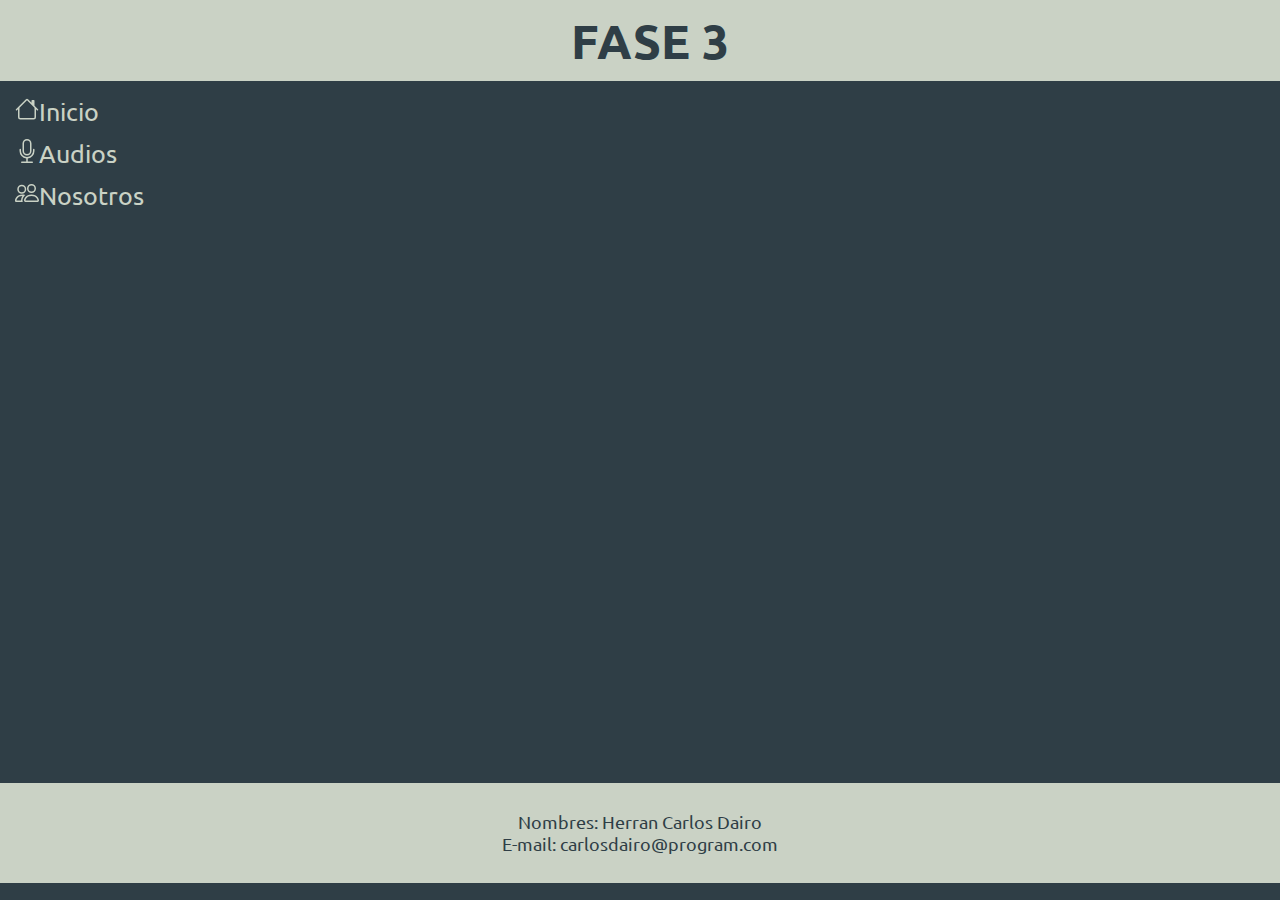
<file: index.html>
<!DOCTYPE html>
<html lang="en">
<head>
    <meta charset="UTF-8">
    <meta http-equiv="X-UA-Compatible" content="IE=edge">
    <meta name="viewport" content="width=device-width, initial-scale=1.0">
    <title>Mi pagina</title>
    <link rel="stylesheet" href="./src/gird.css">
    
</head>
<body>

    <div id="encabezado">
        <h1>FASE 3</h1>
    </div>

    <div id="barra-navegacion">
        <ul>
            <li><a href="./index.html"><svg xmlns="http://www.w3.org/2000/svg" width="24" height="24" fill="currentColor" class="bi bi-house" viewBox="0 0 16 16">
                <path d="M8.707 1.5a1 1 0 0 0-1.414 0L.646 8.146a.5.5 0 0 0 .708.708L2 8.207V13.5A1.5 1.5 0 0 0 3.5 15h9a1.5 1.5 0 0 0 1.5-1.5V8.207l.646.647a.5.5 0 0 0 .708-.708L13 5.793V2.5a.5.5 0 0 0-.5-.5h-1a.5.5 0 0 0-.5.5v1.293L8.707 1.5ZM13 7.207V13.5a.5.5 0 0 1-.5.5h-9a.5.5 0 0 1-.5-.5V7.207l5-5 5 5Z"/>
              </svg>Inicio</a></li>
            <li><a href="./src/views/audios.html"><svg xmlns="http://www.w3.org/2000/svg" width="24" height="24" fill="currentColor" class="bi bi-mic" viewBox="0 0 16 16">
                <path d="M3.5 6.5A.5.5 0 0 1 4 7v1a4 4 0 0 0 8 0V7a.5.5 0 0 1 1 0v1a5 5 0 0 1-4.5 4.975V15h3a.5.5 0 0 1 0 1h-7a.5.5 0 0 1 0-1h3v-2.025A5 5 0 0 1 3 8V7a.5.5 0 0 1 .5-.5z"/>
                <path d="M10 8a2 2 0 1 1-4 0V3a2 2 0 1 1 4 0v5zM8 0a3 3 0 0 0-3 3v5a3 3 0 0 0 6 0V3a3 3 0 0 0-3-3z"/>
              </svg>Audios</a></li>
            <li><a href="./src/views/nosotros.html"><svg xmlns="http://www.w3.org/2000/svg" width="24" height="24" fill="currentColor" class="bi bi-people" viewBox="0 0 16 16">
                <path d="M15 14s1 0 1-1-1-4-5-4-5 3-5 4 1 1 1 1h8Zm-7.978-1A.261.261 0 0 1 7 12.996c.001-.264.167-1.03.76-1.72C8.312 10.629 9.282 10 11 10c1.717 0 2.687.63 3.24 1.276.593.69.758 1.457.76 1.72l-.008.002a.274.274 0 0 1-.014.002H7.022ZM11 7a2 2 0 1 0 0-4 2 2 0 0 0 0 4Zm3-2a3 3 0 1 1-6 0 3 3 0 0 1 6 0ZM6.936 9.28a5.88 5.88 0 0 0-1.23-.247A7.35 7.35 0 0 0 5 9c-4 0-5 3-5 4 0 .667.333 1 1 1h4.216A2.238 2.238 0 0 1 5 13c0-1.01.377-2.042 1.09-2.904.243-.294.526-.569.846-.816ZM4.92 10A5.493 5.493 0 0 0 4 13H1c0-.26.164-1.03.76-1.724.545-.636 1.492-1.256 3.16-1.275ZM1.5 5.5a3 3 0 1 1 6 0 3 3 0 0 1-6 0Zm3-2a2 2 0 1 0 0 4 2 2 0 0 0 0-4Z"/>
              </svg>Nosotros</a></li>
          </ul>
    </div>

    <footer>
        <p>Nombres: Herran Carlos Dairo</p>
        <p>E-mail: carlosdairo@program.com</p>
    </footer>

    
    
</body>
</html>
</file>
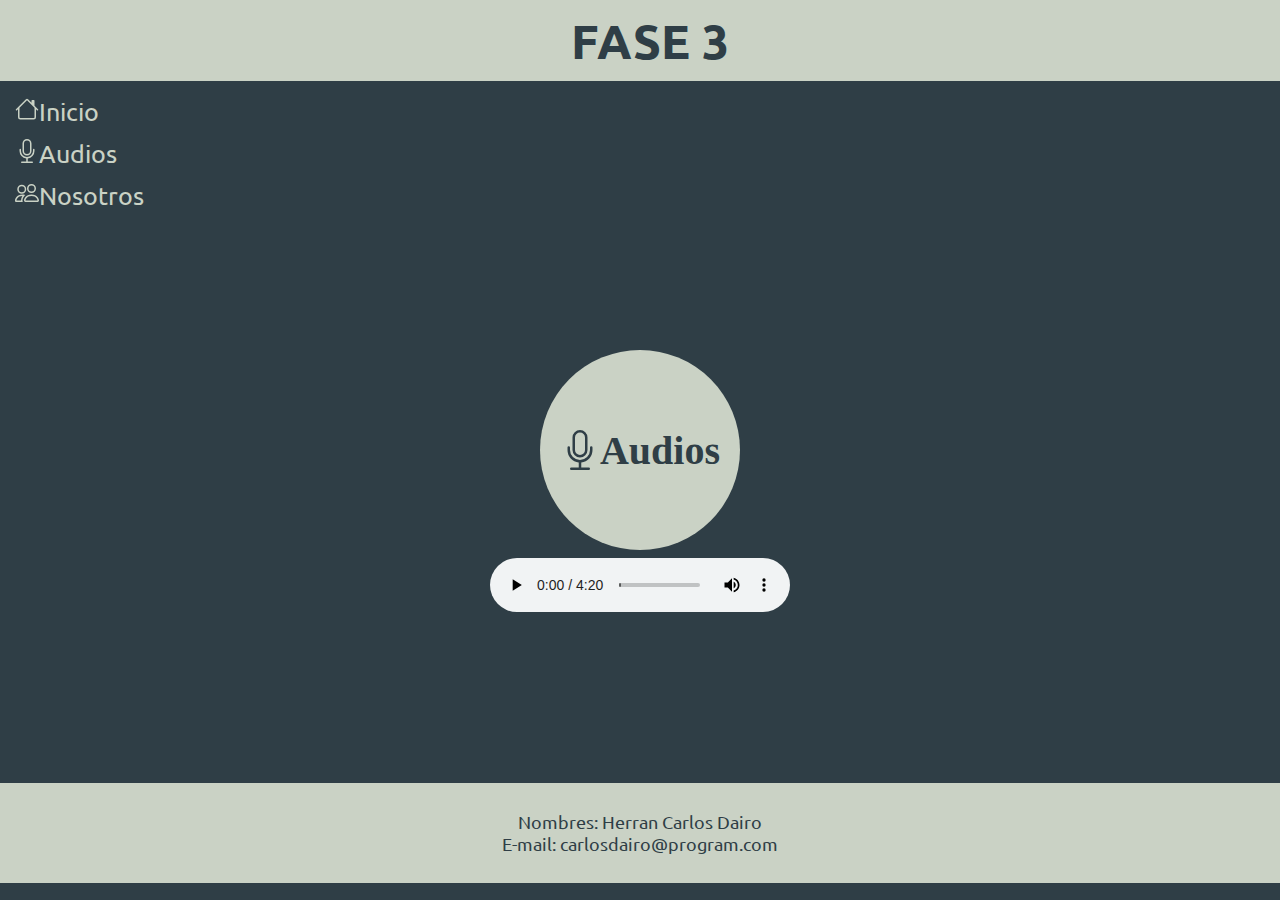
<file: src/views/audios.html>
<!DOCTYPE html>
<html lang="en">
<head>
    <meta charset="UTF-8">
    <meta http-equiv="X-UA-Compatible" content="IE=edge">
    <meta name="viewport" content="width=device-width, initial-scale=1.0">
    <title>Mi pagina</title>
    <link rel="stylesheet" href="../gird.css">
    
</head>
<body>

    <div id="encabezado">
        <h1>FASE 3</h1>
    </div>

    <div id="barra-navegacion">
        <ul>
            <li><a href="../../index.html"><svg xmlns="http://www.w3.org/2000/svg" width="24" height="24" fill="currentColor" class="bi bi-house" viewBox="0 0 16 16">
                <path d="M8.707 1.5a1 1 0 0 0-1.414 0L.646 8.146a.5.5 0 0 0 .708.708L2 8.207V13.5A1.5 1.5 0 0 0 3.5 15h9a1.5 1.5 0 0 0 1.5-1.5V8.207l.646.647a.5.5 0 0 0 .708-.708L13 5.793V2.5a.5.5 0 0 0-.5-.5h-1a.5.5 0 0 0-.5.5v1.293L8.707 1.5ZM13 7.207V13.5a.5.5 0 0 1-.5.5h-9a.5.5 0 0 1-.5-.5V7.207l5-5 5 5Z"/>
              </svg>Inicio</a></li>
            <li><a href="./audios.html"><svg xmlns="http://www.w3.org/2000/svg" width="24" height="24" fill="currentColor" class="bi bi-mic" viewBox="0 0 16 16">
                <path d="M3.5 6.5A.5.5 0 0 1 4 7v1a4 4 0 0 0 8 0V7a.5.5 0 0 1 1 0v1a5 5 0 0 1-4.5 4.975V15h3a.5.5 0 0 1 0 1h-7a.5.5 0 0 1 0-1h3v-2.025A5 5 0 0 1 3 8V7a.5.5 0 0 1 .5-.5z"/>
                <path d="M10 8a2 2 0 1 1-4 0V3a2 2 0 1 1 4 0v5zM8 0a3 3 0 0 0-3 3v5a3 3 0 0 0 6 0V3a3 3 0 0 0-3-3z"/>
              </svg>Audios</a></li>
            <li><a href="./nosotros.html"><svg xmlns="http://www.w3.org/2000/svg" width="24" height="24" fill="currentColor" class="bi bi-people" viewBox="0 0 16 16">
                <path d="M15 14s1 0 1-1-1-4-5-4-5 3-5 4 1 1 1 1h8Zm-7.978-1A.261.261 0 0 1 7 12.996c.001-.264.167-1.03.76-1.72C8.312 10.629 9.282 10 11 10c1.717 0 2.687.63 3.24 1.276.593.69.758 1.457.76 1.72l-.008.002a.274.274 0 0 1-.014.002H7.022ZM11 7a2 2 0 1 0 0-4 2 2 0 0 0 0 4Zm3-2a3 3 0 1 1-6 0 3 3 0 0 1 6 0ZM6.936 9.28a5.88 5.88 0 0 0-1.23-.247A7.35 7.35 0 0 0 5 9c-4 0-5 3-5 4 0 .667.333 1 1 1h4.216A2.238 2.238 0 0 1 5 13c0-1.01.377-2.042 1.09-2.904.243-.294.526-.569.846-.816ZM4.92 10A5.493 5.493 0 0 0 4 13H1c0-.26.164-1.03.76-1.724.545-.636 1.492-1.256 3.16-1.275ZM1.5 5.5a3 3 0 1 1 6 0 3 3 0 0 1-6 0Zm3-2a2 2 0 1 0 0 4 2 2 0 0 0 0-4Z"/>
              </svg>Nosotros</a></li>
          </ul>
    </div>

    <h2><svg xmlns="http://www.w3.org/2000/svg" width="40" height="40" fill="currentColor" class="bi bi-mic" viewBox="0 0 16 16">
        <path d="M3.5 6.5A.5.5 0 0 1 4 7v1a4 4 0 0 0 8 0V7a.5.5 0 0 1 1 0v1a5 5 0 0 1-4.5 4.975V15h3a.5.5 0 0 1 0 1h-7a.5.5 0 0 1 0-1h3v-2.025A5 5 0 0 1 3 8V7a.5.5 0 0 1 .5-.5z"/>
        <path d="M10 8a2 2 0 1 1-4 0V3a2 2 0 1 1 4 0v5zM8 0a3 3 0 0 0-3 3v5a3 3 0 0 0 6 0V3a3 3 0 0 0-3-3z"/>
      </svg>Audios</h2>

    <audio controls>
        <source src="../mp3/y2mate.com - Go.mp3" type="audio/mp3">
            Tu navegador no soporta audio HTML5.
    </audio>

    <footer>
        <p>Nombres: Herran Carlos Dairo</p>
        <p>E-mail: carlosdairo@program.com</p>
    </footer>

    
    
</body>
</html>
</file>
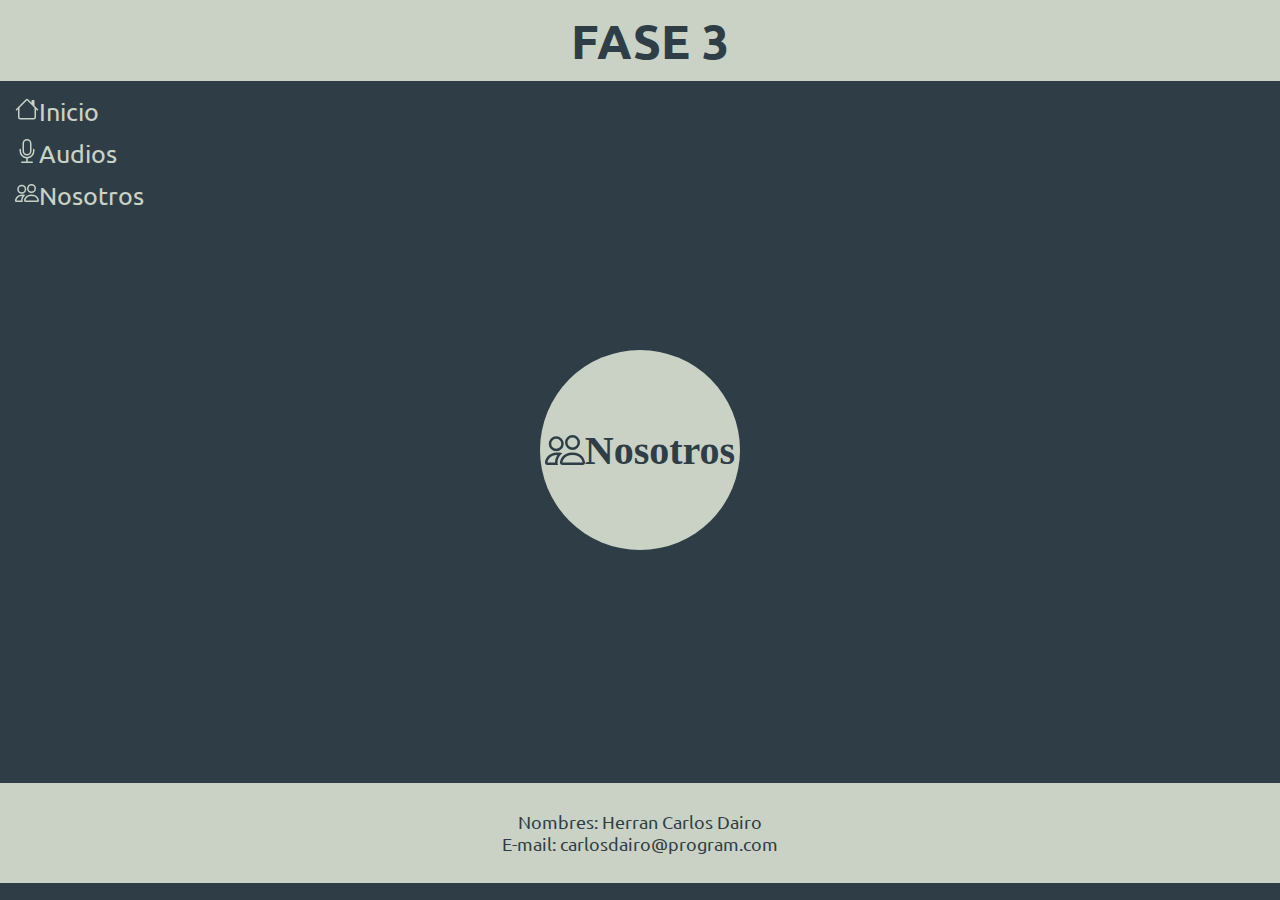
<file: src/views/nosotros.html>
<!DOCTYPE html>
<html lang="en">
<head>
    <meta charset="UTF-8">
    <meta http-equiv="X-UA-Compatible" content="IE=edge">
    <meta name="viewport" content="width=device-width, initial-scale=1.0">
    <title>Mi pagina</title>
    <link rel="stylesheet" href="../gird.css">
    
</head>
<body>

    <div id="encabezado">
        <h1>FASE 3</h1>
    </div>

    <div id="barra-navegacion">
        <ul>
            <li><a href="../../index.html"><svg xmlns="http://www.w3.org/2000/svg" width="24" height="24" fill="currentColor" class="bi bi-house" viewBox="0 0 16 16">
                <path d="M8.707 1.5a1 1 0 0 0-1.414 0L.646 8.146a.5.5 0 0 0 .708.708L2 8.207V13.5A1.5 1.5 0 0 0 3.5 15h9a1.5 1.5 0 0 0 1.5-1.5V8.207l.646.647a.5.5 0 0 0 .708-.708L13 5.793V2.5a.5.5 0 0 0-.5-.5h-1a.5.5 0 0 0-.5.5v1.293L8.707 1.5ZM13 7.207V13.5a.5.5 0 0 1-.5.5h-9a.5.5 0 0 1-.5-.5V7.207l5-5 5 5Z"/>
              </svg>Inicio</a></li>
            <li><a href="./audios.html"><svg xmlns="http://www.w3.org/2000/svg" width="24" height="24" fill="currentColor" class="bi bi-mic" viewBox="0 0 16 16">
                <path d="M3.5 6.5A.5.5 0 0 1 4 7v1a4 4 0 0 0 8 0V7a.5.5 0 0 1 1 0v1a5 5 0 0 1-4.5 4.975V15h3a.5.5 0 0 1 0 1h-7a.5.5 0 0 1 0-1h3v-2.025A5 5 0 0 1 3 8V7a.5.5 0 0 1 .5-.5z"/>
                <path d="M10 8a2 2 0 1 1-4 0V3a2 2 0 1 1 4 0v5zM8 0a3 3 0 0 0-3 3v5a3 3 0 0 0 6 0V3a3 3 0 0 0-3-3z"/>
              </svg>Audios</a></li>
            <li><a href="./nosotros.html"><svg xmlns="http://www.w3.org/2000/svg" width="24" height="24" fill="currentColor" class="bi bi-people" viewBox="0 0 16 16">
                <path d="M15 14s1 0 1-1-1-4-5-4-5 3-5 4 1 1 1 1h8Zm-7.978-1A.261.261 0 0 1 7 12.996c.001-.264.167-1.03.76-1.72C8.312 10.629 9.282 10 11 10c1.717 0 2.687.63 3.24 1.276.593.69.758 1.457.76 1.72l-.008.002a.274.274 0 0 1-.014.002H7.022ZM11 7a2 2 0 1 0 0-4 2 2 0 0 0 0 4Zm3-2a3 3 0 1 1-6 0 3 3 0 0 1 6 0ZM6.936 9.28a5.88 5.88 0 0 0-1.23-.247A7.35 7.35 0 0 0 5 9c-4 0-5 3-5 4 0 .667.333 1 1 1h4.216A2.238 2.238 0 0 1 5 13c0-1.01.377-2.042 1.09-2.904.243-.294.526-.569.846-.816ZM4.92 10A5.493 5.493 0 0 0 4 13H1c0-.26.164-1.03.76-1.724.545-.636 1.492-1.256 3.16-1.275ZM1.5 5.5a3 3 0 1 1 6 0 3 3 0 0 1-6 0Zm3-2a2 2 0 1 0 0 4 2 2 0 0 0 0-4Z"/>
              </svg>Nosotros</a></li>
          </ul>
    </div>

    <h2><svg xmlns="http://www.w3.org/2000/svg" width="40" height="40" fill="currentColor" class="bi bi-people" viewBox="0 0 16 16">
        <path d="M15 14s1 0 1-1-1-4-5-4-5 3-5 4 1 1 1 1h8Zm-7.978-1A.261.261 0 0 1 7 12.996c.001-.264.167-1.03.76-1.72C8.312 10.629 9.282 10 11 10c1.717 0 2.687.63 3.24 1.276.593.69.758 1.457.76 1.72l-.008.002a.274.274 0 0 1-.014.002H7.022ZM11 7a2 2 0 1 0 0-4 2 2 0 0 0 0 4Zm3-2a3 3 0 1 1-6 0 3 3 0 0 1 6 0ZM6.936 9.28a5.88 5.88 0 0 0-1.23-.247A7.35 7.35 0 0 0 5 9c-4 0-5 3-5 4 0 .667.333 1 1 1h4.216A2.238 2.238 0 0 1 5 13c0-1.01.377-2.042 1.09-2.904.243-.294.526-.569.846-.816ZM4.92 10A5.493 5.493 0 0 0 4 13H1c0-.26.164-1.03.76-1.724.545-.636 1.492-1.256 3.16-1.275ZM1.5 5.5a3 3 0 1 1 6 0 3 3 0 0 1-6 0Zm3-2a2 2 0 1 0 0 4 2 2 0 0 0 0-4Z"/>
      </svg>Nosotros</h2>



    <footer>
        <p>Nombres: Herran Carlos Dairo</p>
        <p>E-mail: carlosdairo@program.com</p>
    </footer>

    
    
</body>
</html>
</file>
<file: src/gird.css>
@import url('https://fonts.googleapis.com/css2?family=Ubuntu:wght@500&display=swap');


:root{
    --color-bg: #2F3E46;
    --color-ft: #CAD2C5;
    --color-bgb: #52796f;
}

*{
    margin: 0;
    padding: 0;
}

body{
    background: var(--color-bg);
}
#encabezado{
    width: 100%;
    margin: 0px;
    padding: 10px;
    font-size: 24px;
    background: var(--color-ft);
    font-family: 'Ubuntu', sans-serif;
    color: var(--color-bg);
    text-align: center;
}

#barra-navegacion{
    display: block;
    background: var(--color-bgb);
    margin-top: 10px;
    margin-left: 10px;
    padding: 0px;
    width: 150px;
    font-size: 25px;
    
}

#barra-navegacion ul{
    display: block;
    justify-content: center;
    background: var(--color-bg);
}

#barra-navegacion li{
    list-style: none;
    width: 100%;
    text-align: left;
    background: var(--color-bg);
    padding: 5px;
}

#barra-navegacion a{
    text-decoration: none;
    font-family: 'Ubuntu', sans-serif;
    color: var(--color-ft);
}

#barra-navegacion li:hover{
    border-radius: 40px;
    background: var(--color-ft);
}

#barra-navegacion a:hover{
    color: var(--color-bg);
}

h2{
    width: 200px;
    height: 200px;
    background: var(--color-ft);
    color: var(--color-bg);
    border-radius: 50%;
    text-align: center;
    display: flex;
    justify-content: center;
    align-items: center;
    font-size: 40px;
    position: absolute;
    top: 50%;
    left: 50%;
    transform: translate(-50%,-50%);
}

audio{
    position: absolute;
    top: 50%;
    left: 50%;
    transform: translate(-50%,200%);
}


footer{
    width: 100%;
    height: 100px;
    background: var(--color-ft);
    color: var(--color-bg);
    text-align: center;
    position: absolute;
    top: 87%;
    display: flex;
    align-items: center;
    justify-content: center;
    flex-direction: column;
    font-family: 'Ubuntu', sans-serif;
    font-size: 18px;
}
</file>
